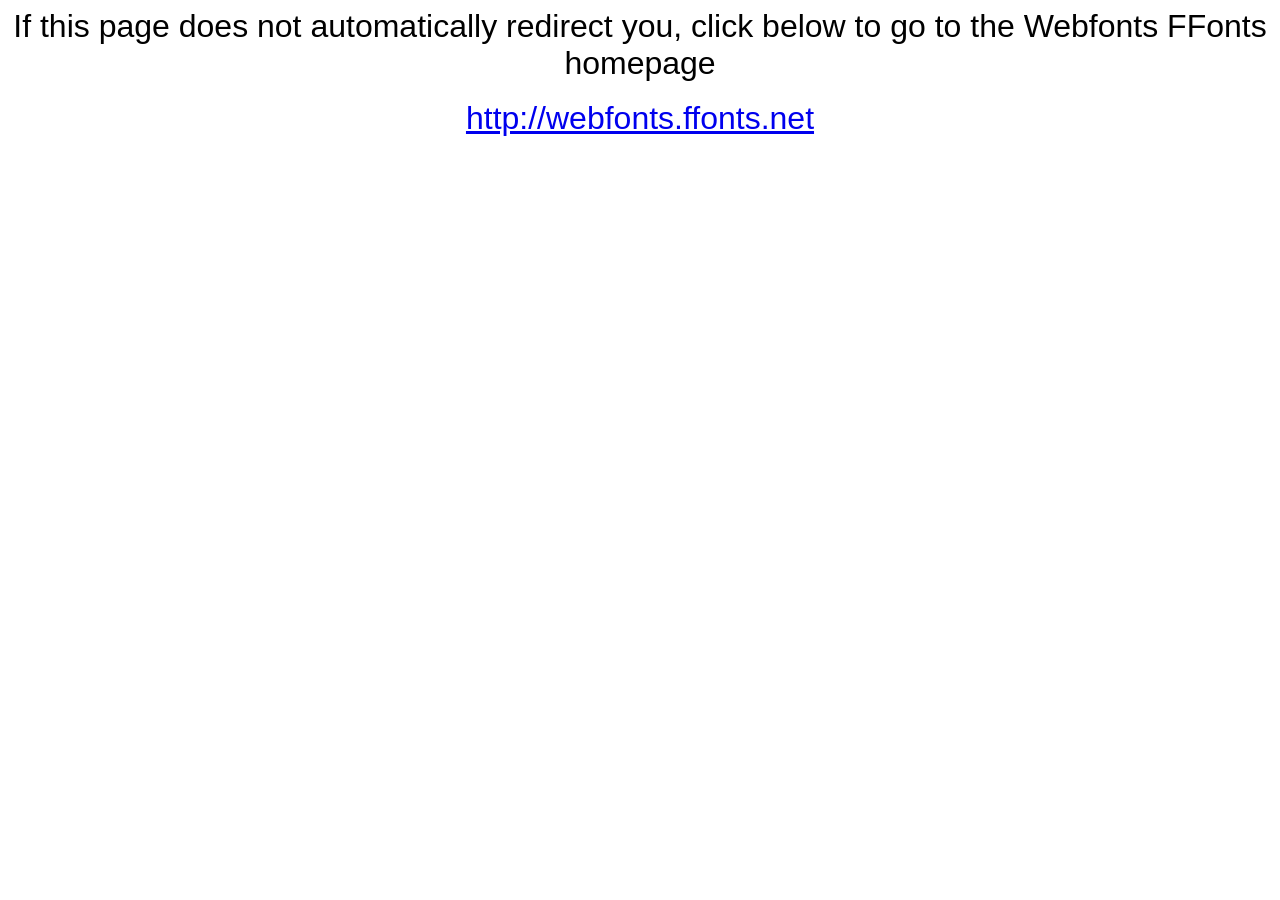
<file: static/css/webfonts.ffonts.net.htm>
<HTML>
<HEAD>
<TITLE>Webfonts www.FFonts.net - Redirect</TITLE>
<meta http-equiv="refresh" content="1;url=http://webfonts.ffonts.net">
<script language="javascript">
<!-- 
//location.replace("http://webfonts.ffonts.net");
-->
</script>
</HEAD>

<BODY>
<CENTER>

<FONT FACE="Arial, Sans Serif, Verdana" SIZE=6>If this page does not automatically redirect you, click below to go to the Webfonts FFonts homepage</FONT>
<BR><BR>
<FONT FACE="Arial, Sans Serif, Verdana" SIZE=6><A HREF="http://webfonts.ffonts.net" TARGET="_top">http://webfonts.ffonts.net</A></FONT>

</CENTER>
</BODY>
</HTML>
</file>
